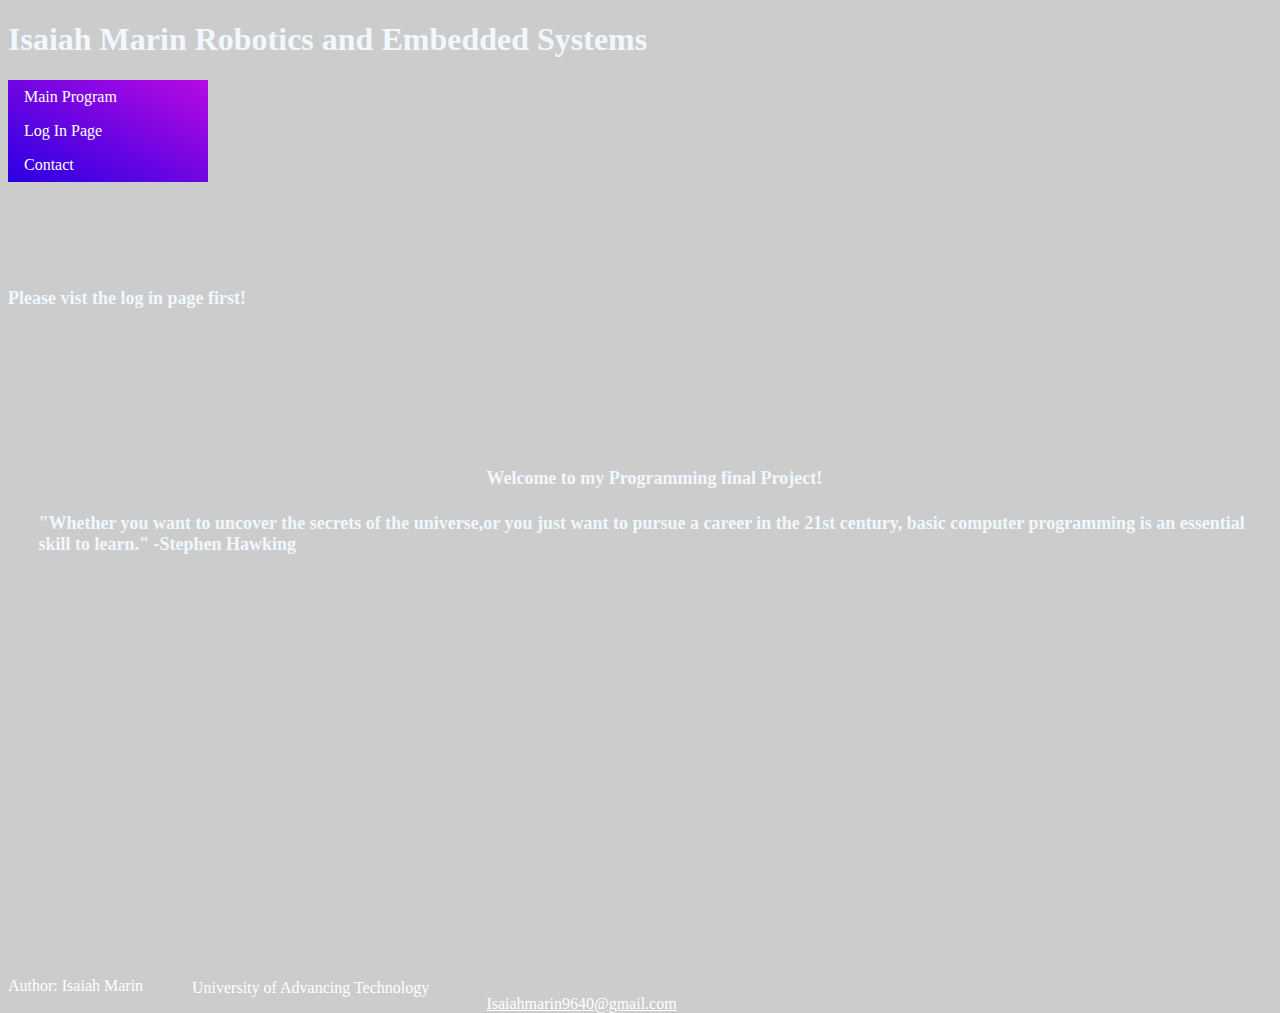
<file: index.html>
<!DOCTYPE html>
<html>
<header>
<link href="indexcss.css" rel="stylesheet">
<h1 style="color: aliceblue;">Isaiah Marin Robotics and Embedded Systems</h1>
</header>
<body>

    <div id="welcome" style="left:38%; top: 50%; position: absolute">
        <p id="welcome" style="color:aliceblue"> Welcome to my Programming final Project!</p></div>
        <div id="welcome" style="left:%; top: 30%; position: absolute">
            <p id="welcome" style="color:aliceblue"> Please vist the log in page first!</p></div>
            
    <div id="welcome" style="left:3%; top: 55%; position: absolute">
        <p style="color:aliceblue">"Whether you want to uncover the secrets of the universe,or you just want to pursue a career in the 21st century, basic computer programming is an essential skill to learn." -Stephen Hawking</p>
</div>

<ul>
    <li><a href="spaceprogram.html">Main Program</a></li>
    <li><a href="Password.html">Log In Page</a></li>
    <li><a href="Board_page.html">Contact</a></li>
    
  </ul>
  

  <footer>
    <p id="Writing" style="top: 106.8%; position: absolute; color: white;">Author: Isaiah Marin</p>
    <p id="Writing" style="left: 15%; top: 107%; position: absolute; color: white;">University of Advancing Technology</p>
    <p id="Writing"><a href="mailto:Isaiahmarin9640@gmail.com" style="color: white; left: 38%; top: 110.5%; position: absolute">Isaiahmarin9640@gmail.com</a></p>
  </footer>

</body>






</html>
</file>
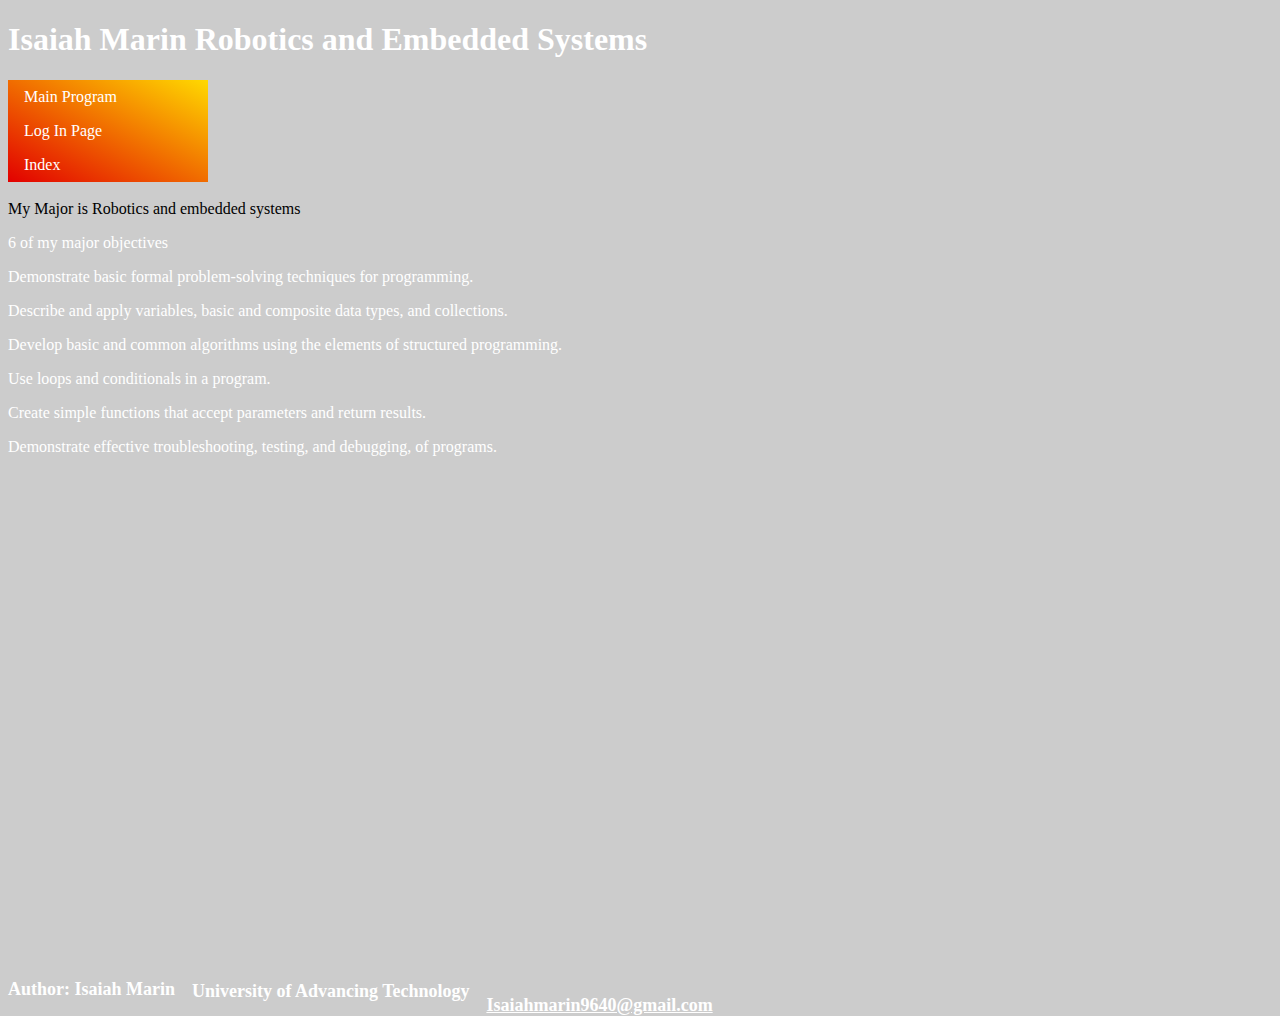
<file: Board_page.html>
<!DOCTYPE html>
<html>
<header><h1 style="color: rgb(255, 255, 255);">Isaiah Marin Robotics and Embedded Systems</h1></header>
<link href="Board_page.css" rel="stylesheet">
<body>


    <ul>
        <li><a href="spaceprogram.html">Main Program</a></li>
        <li><a href="Password.html">Log In Page</a></li>
        <li><a href="index.html">Index</a></li>
        
      </ul>

      <footer>
      <p id="Writing" style="top: 106.8%; position: absolute">Author: Isaiah Marin</p>
      <p id="Writing" style="left: 15%; top: 107%; position: absolute">University of Advancing Technology</p>
      <p id="Writing"><a href="mailto:Isaiahmarin9640@gmail.com" style="color: white; left: 38%; top: 110.5%; position: absolute">Isaiahmarin9640@gmail.com</a></p>
      <p id="main-writing">My Major is Robotics and embedded systems</p>
      <p style="color: white">6 of my major objectives</p>
      <p style="color: white"> Demonstrate basic formal problem-solving techniques for programming.</p>
      <p style="color: white">Describe and apply variables, basic and composite data types, and collections.</p>
      <p style="color: white">Develop basic and common algorithms using the elements of structured programming.</p>
      <p style="color: white">Use loops and conditionals in a program.</p>
      <p style="color: white">Create simple functions that accept parameters and return results.</p>
      <p style="color: white">Demonstrate effective troubleshooting, testing, and debugging, of programs.</p>
       </footer>








</body>













</html>
</file>
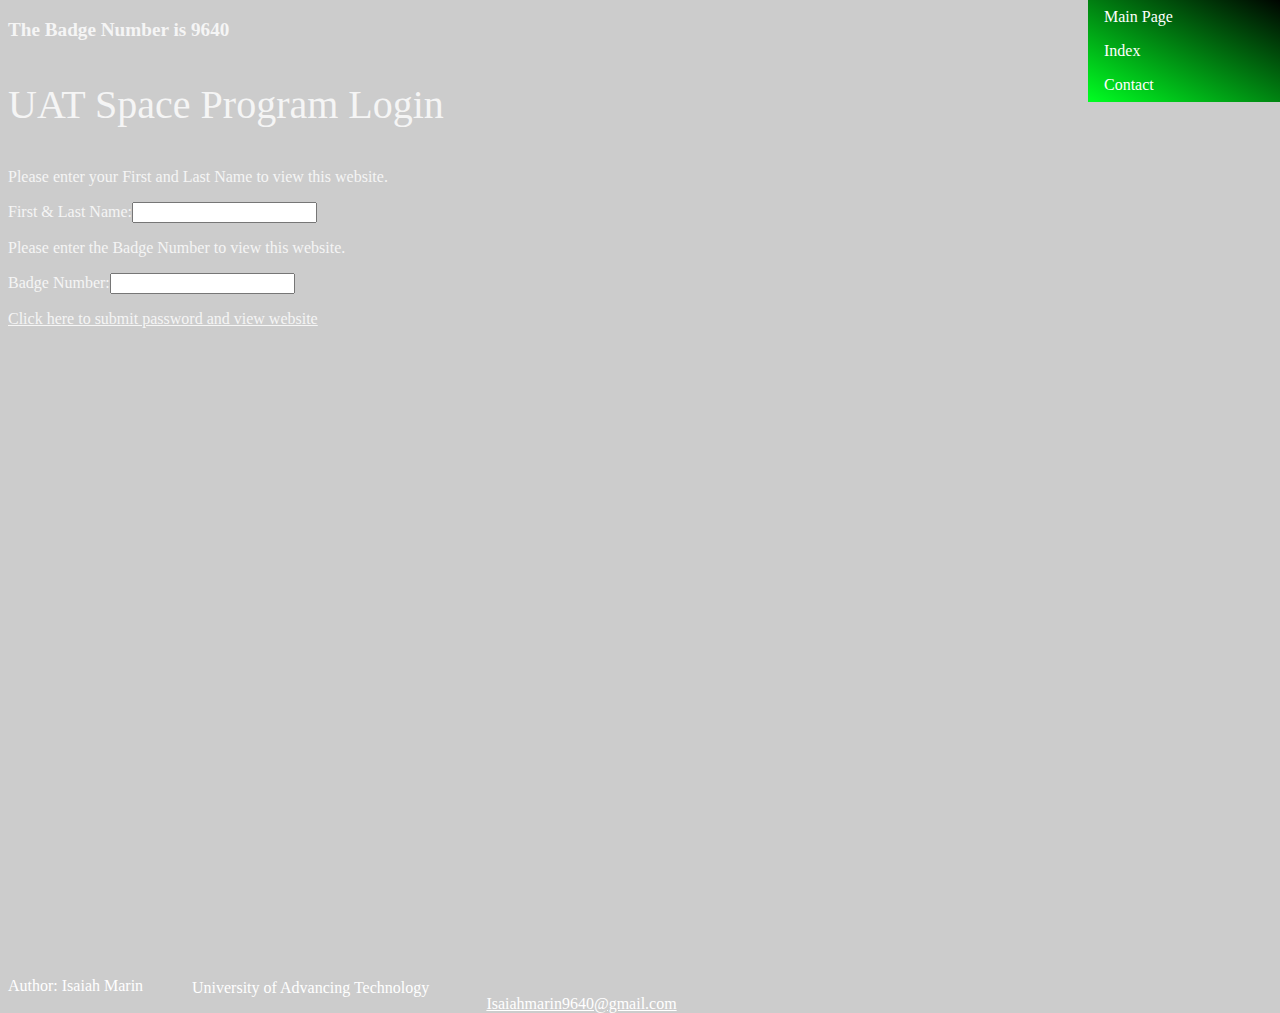
<file: Password.html>
<!DOCTYPE html>
<html>
<head>
 <title>Password</title>
 <style>
  body {
    background-image: url(https://papers.co/wallpaper/papers.co-mj11-horse-head-blue-nebula-sky-space-stars-29-wallpaper.jpg);
    background-color: #cccccc;
   }
  ul {
            list-style-type: none;
            margin: 0;
            padding: 0;
            width: 200px;
            background-image: linear-gradient(to top right, rgb(0, 255, 34), rgb(0, 0, 0));
          }
          
          li a {
            display: block;
            color: rgb(255, 255, 255);
            padding: 8px 16px;
            text-decoration: none;
          }
          
          /* Change the link color on hover */
          li a:hover {
            background-color: rgb(245, 0, 253);
            color: white;
          }
      
 </style>
 <script>
  function checkPassword() {
   var password = document.getElementById("passwordBox");
   var passwordText = password.value;
 var username = document.getElementById("usernameBox");
   var usernameText = username.value;

   if(passwordText == "9640") {
    return true;
   }
   alert("Access denied! Incorrect Badge Number!");
   return false;
   
   //if(usernameText < 20) {
    
   //alert("Access denied! Name Too Long!");
   //return false;}
   
    
}
 </script>
</head>
<body>
  <p style="font-size: larger;font-weight: bolder ; color:whitesmoke">The Badge Number is 9640</p>
 <p style="font-size: 30pt; color: whitesmoke;">UAT Space Program Login</p>
 <p style="color: whitesmoke;">Please enter your First and Last Name to view this website.</p>
 <p style="color: whitesmoke;">First & Last Name:<input id="usernameBox" type="text"/></p>
 <p style="color:whitesmoke">Please enter the Badge Number to view this website.</p>
 <p style="color:whitesmoke">Badge Number:<input id="passwordBox" type="password"/></p>
 <a href="spaceprogram.html" onclick="return checkPassword(); return checkUser();" style="color:whitesmoke;">
  Click here to submit password and view website
 </a>


 <footer>
  <p id="Writing" style="top: 106.8%; position: absolute; color: white;">Author: Isaiah Marin</p>
  <p id="Writing" style="left: 15%; top: 107%; position: absolute; color: white;">University of Advancing Technology</p>
  <p id="Writing"><a href="mailto:Isaiahmarin9640@gmail.com" style="color: white; left: 38%; top: 110.5%; position: absolute">Isaiahmarin9640@gmail.com</a></p>
</footer>
 
<ul style="left: 85%; top: 0px; position: absolute; ">
      
  <li><a href="spaceprogram.html">Main Page</a></li>
  <li><a href="index.html">Index</a></li>
  <li><a href="Board_page.html">Contact</a></li>
</ul>














</body>
</html>
</file>
<file: indexcss.css>
body {
    background-image: url("https://digitaladdictsblog.com/wp-content/uploads/2019/01/shutterstock_295846730.jpg");
    background-color: #cccccc;
   }
   
#welcome{
font-weight: bold;
font-size: large;

}

ul {
    list-style-type: none;
    margin: 0;
    padding: 0;
    width: 200px;
    background-image: linear-gradient(to top right, rgb(41, 0, 226), rgb(183, 10, 226));
  }
  
  li a {
    display: block;
    color: rgb(255, 255, 255);
    padding: 8px 16px;
    text-decoration: none;
  }
  
  /* Change the link color on hover */
  li a:hover {
    background-color: rgb(245, 0, 253);
    color: white;
  }
</file>
<file: Board_page.css>
body {
    background-image: url("https://img.wallpapersafari.com/desktop/1920/1080/38/80/mpVP6k.jpg");
    background-color: #cccccc;
   }
   ul {
    list-style-type: none;
    margin: 0;
    padding: 0;
    width: 200px;
    background-image: linear-gradient(to top right, rgb(226, 0, 0), rgb(255, 217, 0));
  }
  
  li a {
    display: block;
    color: rgb(255, 255, 255);
    padding: 8px 16px;
    text-decoration: none;
  }
  
  /* Change the link color on hover */
  li a:hover {
    background-color: rgb(182, 3, 3);
    color: white;
  }
  #Writing{
  font-weight: bold;
font-size: large;
color:white
}
</file>
